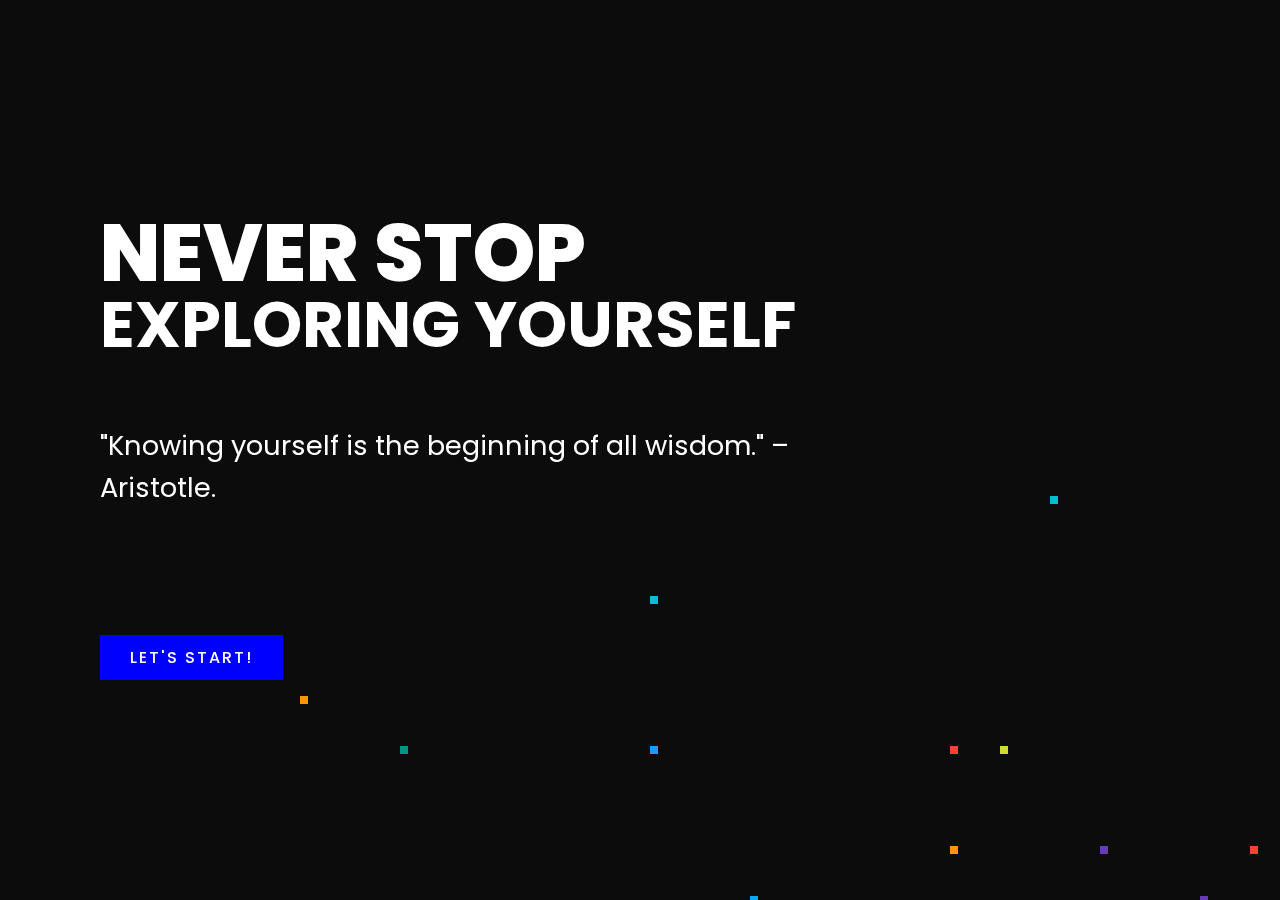
<file: index.html>
<!DOCTYPE html>
 <html>
 <head>
 	<title>
 		Informative || approach
 	</title>
   
  <meta name="viewport" content="width=device-width, initial-scale=1, shrink-to-fit=no">
 	<style type="">
 		@import url('https://fonts.googleapis.com/css?family=Poppins:200,300,400,500,600,700,800,900&display=swap');
*
{
  margin: 0;
  padding: 0;
  box-sizing: border-box;
  font-family: 'Poppins', sans-serif;
  overflow: hidden;

}
.selector-for-some-widget {
  box-sizing: content-box;
}

header
{
  position: absolute;
  top: 0;
  left: 0;
  width: 100%;
  padding: 40px 100px;
  z-index: 1000;
  display: flex;
  justify-content: space-between;
  align-items: center;
}

.showcase
{
  position: absolute;
  right: 0;
  width: 100%;
  min-height: 100vh;
  padding: 100px;
  display: flex;
  justify-content: space-between;
  align-items: center;
  background: #111;
  transition: 0.5s;
  z-index: 2;
  background-image:url(https://images.unsplash.com/photo-1555967522-37949fc21dcb?ixlib=rb-1.2.1&ixid=MnwxMjA3fDB8MHxwaG90by1wYWdlfHx8fGVufDB8fHx8&auto=format&fit=crop&w=2850&q=80);
  background-size: cover;
}
 

.showcase.active
{
  right: 300px;
}


.overlay
{
  position: absolute;
  top: 0;
  left: 0;
  width: 100%;
  height: 100%;
  background: black;
  mix-blend-mode: overlay;
  opacity: 0.3;
}
.text
{
  position: relative;
  z-index: 10;
}

.text h2
{
  font-size: 5em;
  font-weight: 800;
  color: #fff;
  line-height: 1em;
  text-transform: uppercase;
  /*animation: mytext 3s infinite;*/

}
.text h2:hover
{
  letter-spacing: 10px;
  color:  yellow ;
}

.text h3
{
  font-size: 4em;
  font-weight: 700;
  color: #fff;
  line-height: 1em;
  text-transform: uppercase;
   animation: mycall 3s infinite;
}

.text h3:hover
{
  
  color:  red;
  }
.text p
{
  font-size: 1.7em;
  color: #fff;
  margin: 20px 0;
  font-weight: 400;
  max-width: 700px;
  animation: mytext 10s infinite;
}
.text a
{
  display: inline-block;
  font-size: 1em;
  background:blue ;
  padding: 10px 30px;
  text-transform: uppercase;
  text-decoration: none;
  font-weight: 500;
  margin-top: 10px;
  color: white;
  letter-spacing: 2px;
  transition: 0.2s;
  animation: mymove 1s infinite;
  transform: rotate3d(360);
}
.text a:hover
{
  letter-spacing: 8px;
}
@keyframes mymove {
 from {background-color: red; }
  to {backgrount-color:blue;}
}
@keyframes mytext {
  from {color: red; letter-spacing: 0px;}
  to {color: yellow;letter-spacing: 5px;}
}
@keyframes mycall {
  from {color: pink;}
  to {color: red;}
}


 
div.scrollmenu {
  background-color: #333;
  overflow: auto;
  white-space: nowrap;
}

div.scrollmenu a {
  display: inline-block;
  color: white;
  text-align: center;
  padding: 14px;
  text-decoration: none;
}

div.scrollmenu a:hover {
  background-color: #777;
}
/* CSS for background animation */

.stars-01{
  content: "";
  position: absolute;
  width: 8px;
  height: 8px;
  box-shadow: 100px 200px #FFEB3B, 200px 250px #FF9800, 200px 500px #00BCD4, 300px 300px #009688,
              550px 150px #00BCD4, 550px 300px #2196F3, 350px 500px #FFF, 1750px 150px #00BCD4,
              1000px 400px #673AB7, 650px 450px #03A9F4, 1200px 50px #FF5722, 1100px 450px #673AB7,
              950px 50px #00BCD4, 1100px 500px #03A9F4, 850px 400px #FF9800, 850px 300px #F44336,
              1200px 100px #FF9800, 900px 300px #CDDC39, 1150px 400px #F44336, 1650px 900px #00BCD4,
              650px 600px #FF5722, 350px 600px #009688, 600px 650px #E91E63, 150px 750px #00BCD4,
              1750px 450px #FF5722, 250px 800px #00BCD4, 1800px 1150px #FF9800, 450px 1450px #FF5722,
              1150px 800px #00BCD4, 100px 700px #3F51B5, 350px 650px #FFEB3B, 250px 600px #FF5722,
              1850px 700px #CDDC39, 1650px 600px #FFEB3B, 450px 1050px #673AB7, 1550px 500px #F44336,
              150px 1400px #8BC34A, 800px 800px #9C27B0, 1250px 1950px #9C27B0, 100px 1700px #8BC34A,
              1150px 1350px #E91E63, 1700px 50px #FFF, 1750px 500px #F44336, 300px 1100px #CDDC39,
              350px 1650px #009688, 1700px 1200px #F44336, 450px 800px #FF5722, 2000px 500px #8BC34A,
              350px 1600px #F44336, 1350px 1350px #673AB7, 1100px 1750px #3F51B5, 150px 950px #FFEB3B,
              1600px 1700px #2196F3, 400px 1000px #FF9800, 650px 1050px #4CAF50, 2000px 1650px #00BCD4,
              1100px 700px #9C27B0, 1350px 600px #F44336, 600px 1900px #CDDC39, 1500px 600px #9E9E9E,
              20px 1350px #8BC34A, 850px 1800px #E91E63, 450px 1150px #2196F3, 50px 700px #FF5722,
              100px 1400px #F44336, 1000px 1700px #9C27B0, 250px 600px #FF5722, 1200px 850px #CDDC39,
              1750px 20px #673AB7, 100px 1550px #FFEB3B, 1200px 1650px #3F51B5, 1500px 700px #2196F3,
              1800px 600px #03A9F4, 650px 800px #00BCD4, 700px 600px #00BCD4, 1100px 1350px #F44336,
              900px 550px #FF5722, 1600px 800px #2196F3, 1000px 1100px #F44336, 1650px 1350px #FF5722,
              750px 1050px #FFC107, 1750px 800px #CDDC39, 600px 1650px #F44336, 150px 1550px #673AB7,
              250px 1800px #FFF, 1100px 1700px #FFC107, 800px 1500px #3F51B5, 1100px 1200px #FF5722,
              1450px 1600px #CDDC39, 150px 1400px #FFF, 1200px 1450px #03A9F4, 1800px 1050px #FFF,
              1250px 1300px #CDDC39, 1000px 1000px #4CAF50, 300px 700px #4CAF50, 100px 1250px #9C27B0,
              700px 1750px #00BCD4, 1950px 250px #FFF, 1550px 700px #F44336;
  animation: starsUp 10s linear infinite;
}

.stars-02{
  content: "";
  position: absolute;
  width: 6px;
  height: 6px;
  box-shadow: 100px 200px #FFEB3B, 200px 250px #FF9800, 200px 500px #00BCD4, 300px 300px #009688,
              550px 150px #00BCD4, 550px 300px #2196F3, 350px 500px #FFF, 1750px 150px #00BCD4,
              1000px 400px #673AB7, 650px 450px #03A9F4, 1200px 50px #FF5722, 1100px 450px #673AB7,
              950px 50px #00BCD4, 1100px 500px #03A9F4, 850px 400px #FF9800, 850px 300px #F44336,
              1200px 100px #FF9800, 900px 300px #CDDC39, 1150px 400px #F44336, 1650px 900px #00BCD4,
              650px 600px #FF5722, 350px 600px #009688, 600px 650px #E91E63, 150px 750px #00BCD4,
              1750px 450px #FF5722, 250px 800px #00BCD4, 1800px 1150px #FF9800, 450px 1450px #FF5722,
              1150px 800px #00BCD4, 100px 700px #3F51B5, 350px 650px #FFEB3B, 250px 600px #FF5722,
              1850px 700px #CDDC39, 1650px 600px #FFEB3B, 450px 1050px #673AB7, 1550px 500px #F44336,
              150px 1400px #8BC34A, 800px 800px #9C27B0, 1250px 1950px #9C27B0, 100px 1700px #8BC34A,
              1150px 1350px #E91E63, 1700px 50px #FFF, 1750px 500px #F44336, 300px 1100px #CDDC39,
              350px 1650px #009688, 1700px 1200px #F44336, 450px 800px #FF5722, 2000px 500px #8BC34A,
              350px 1600px #F44336, 1350px 1350px #673AB7, 1100px 1750px #3F51B5, 150px 950px #FFEB3B,
              1600px 1700px #2196F3, 400px 1000px #FF9800, 650px 1050px #4CAF50, 2000px 1650px #00BCD4,
              1100px 700px #9C27B0, 1350px 600px #F44336, 600px 1900px #CDDC39, 1500px 600px #9E9E9E,
              20px 1350px #8BC34A, 850px 1800px #E91E63, 450px 1150px #2196F3, 50px 700px #FF5722,
              100px 1400px #F44336, 1000px 1700px #9C27B0, 250px 600px #FF5722, 1200px 850px #CDDC39,
              1750px 20px #673AB7, 100px 1550px #FFEB3B, 1200px 1650px #3F51B5, 1500px 700px #2196F3,
              1800px 600px #03A9F4, 650px 800px #00BCD4, 700px 600px #00BCD4, 1100px 1350px #F44336,
              900px 550px #FF5722, 1600px 800px #2196F3, 1000px 1100px #F44336, 1650px 1350px #FF5722,
              750px 1050px #FFC107, 1750px 800px #CDDC39, 600px 1650px #F44336, 150px 1550px #673AB7,
              250px 1800px #FFF, 1100px 1700px #FFC107, 800px 1500px #3F51B5, 1100px 1200px #FF5722,
              1450px 1600px #CDDC39, 150px 1400px #FFF, 1200px 1450px #03A9F4, 1800px 1050px #FFF,
              1250px 1300px #CDDC39, 1000px 1000px #4CAF50, 300px 700px #4CAF50, 100px 1250px #9C27B0,
              700px 1750px #00BCD4, 1950px 250px #FFF, 1550px 700px #F44336;
  animation: starsUp 30s linear infinite;
}

.stars-03{
  content: "";
  position: absolute;
  width: 6px;
  height: 6px;
  box-shadow: 100px 200px #FFEB3B, 200px 250px #FF9800, 200px 500px #00BCD4, 300px 300px #009688,
              550px 150px #00BCD4, 550px 300px #2196F3, 350px 500px #FFF, 1750px 150px #00BCD4,
              1000px 400px #673AB7, 650px 450px #03A9F4, 1200px 50px #FF5722, 1100px 450px #673AB7,
              950px 50px #00BCD4, 1100px 500px #03A9F4, 850px 400px #FF9800, 850px 300px #F44336,
              1200px 100px #FF9800, 900px 300px #CDDC39, 1150px 400px #F44336, 1650px 900px #00BCD4,
              650px 600px #FF5722, 350px 600px #009688, 600px 650px #E91E63, 150px 750px #00BCD4,
              1750px 450px #FF5722, 250px 800px #00BCD4, 1800px 1150px #FF9800, 450px 1450px #FF5722,
              1150px 800px #00BCD4, 100px 700px #3F51B5, 350px 650px #FFEB3B, 250px 600px #FF5722,
              1850px 700px #CDDC39, 1650px 600px #FFEB3B, 450px 1050px #673AB7, 1550px 500px #F44336,
              150px 1400px #8BC34A, 800px 800px #9C27B0, 1250px 1950px #9C27B0, 100px 1700px #8BC34A,
              1150px 1350px #E91E63, 1700px 50px #FFF, 1750px 500px #F44336, 300px 1100px #CDDC39,
              350px 1650px #009688, 1700px 1200px #F44336, 450px 800px #FF5722, 2000px 500px #8BC34A,
              350px 1600px #F44336, 1350px 1350px #673AB7, 1100px 1750px #3F51B5, 150px 950px #FFEB3B,
              1600px 1700px #2196F3, 400px 1000px #FF9800, 650px 1050px #4CAF50, 2000px 1650px #00BCD4,
              1100px 700px #9C27B0, 1350px 600px #F44336, 600px 1900px #CDDC39, 1500px 600px #9E9E9E,
              20px 1350px #8BC34A, 850px 1800px #E91E63, 450px 1150px #2196F3, 50px 700px #FF5722,
              100px 1400px #F44336, 1000px 1700px #9C27B0, 250px 600px #FF5722, 1200px 850px #CDDC39,
              1750px 20px #673AB7, 100px 1550px #FFEB3B, 1200px 1650px #3F51B5, 1500px 700px #2196F3,
              1800px 600px #03A9F4, 650px 800px #00BCD4, 700px 600px #00BCD4, 1100px 1350px #F44336,
              900px 550px #FF5722, 1600px 800px #2196F3, 1000px 1100px #F44336, 1650px 1350px #FF5722,
              750px 1050px #FFC107, 1750px 800px #CDDC39, 600px 1650px #F44336, 150px 1550px #673AB7,
              250px 1800px #FFF, 1100px 1700px #FFC107, 800px 1500px #3F51B5, 1100px 1200px #FF5722,
              1450px 1600px #CDDC39, 150px 1400px #FFF, 1200px 1450px #03A9F4, 1800px 1050px #FFF,
              1250px 1300px #CDDC39, 1000px 1000px #4CAF50, 300px 700px #4CAF50, 100px 1250px #9C27B0,
              700px 1750px #00BCD4, 1950px 250px #FFF, 1550px 700px #F44336;
  animation: starsUp 50s linear infinite;
}

.stars-04{
  content: "";
  position: absolute;
  width: 4px;
  height: 4px;
  box-shadow: 100px 200px #FFEB3B, 200px 250px #FF9800, 200px 500px #00BCD4, 300px 300px #009688,
              550px 150px #00BCD4, 550px 300px #2196F3, 350px 500px #FFF, 1750px 150px #00BCD4,
              1000px 400px #673AB7, 650px 450px #03A9F4, 1200px 50px #FF5722, 1100px 450px #673AB7,
              950px 50px #00BCD4, 1100px 500px #03A9F4, 850px 400px #FF9800, 850px 300px #F44336,
              1200px 100px #FF9800, 900px 300px #CDDC39, 1150px 400px #F44336, 1650px 900px #00BCD4,
              650px 600px #FF5722, 350px 600px #009688, 600px 650px #E91E63, 150px 750px #00BCD4,
              1750px 450px #FF5722, 250px 800px #00BCD4, 1800px 1150px #FF9800, 450px 1450px #FF5722,
              1150px 800px #00BCD4, 100px 700px #3F51B5, 350px 650px #FFEB3B, 250px 600px #FF5722,
              1850px 700px #CDDC39, 1650px 600px #FFEB3B, 450px 1050px #673AB7, 1550px 500px #F44336,
              150px 1400px #8BC34A, 800px 800px #9C27B0, 1250px 1950px #9C27B0, 100px 1700px #8BC34A,
              1150px 1350px #E91E63, 1700px 50px #FFF, 1750px 500px #F44336, 300px 1100px #CDDC39,
              350px 1650px #009688, 1700px 1200px #F44336, 450px 800px #FF5722, 2000px 500px #8BC34A,
              350px 1600px #F44336, 1350px 1350px #673AB7, 1100px 1750px #3F51B5, 150px 950px #FFEB3B,
              1600px 1700px #2196F3, 400px 1000px #FF9800, 650px 1050px #4CAF50, 2000px 1650px #00BCD4,
              1100px 700px #9C27B0, 1350px 600px #F44336, 600px 1900px #CDDC39, 1500px 600px #9E9E9E,
              20px 1350px #8BC34A, 850px 1800px #E91E63, 450px 1150px #2196F3, 50px 700px #FF5722,
              100px 1400px #F44336, 1000px 1700px #9C27B0, 250px 600px #FF5722, 1200px 850px #CDDC39,
              1750px 20px #673AB7, 100px 1550px #FFEB3B, 1200px 1650px #3F51B5, 1500px 700px #2196F3,
              1800px 600px #03A9F4, 650px 800px #00BCD4, 700px 600px #00BCD4, 1100px 1350px #F44336,
              900px 550px #FF5722, 1600px 800px #2196F3, 1000px 1100px #F44336, 1650px 1350px #FF5722,
              750px 1050px #FFC107, 1750px 800px #CDDC39, 600px 1650px #F44336, 150px 1550px #673AB7,
              250px 1800px #FFF, 1100px 1700px #FFC107, 800px 1500px #3F51B5, 1100px 1200px #FF5722,
              1450px 1600px #CDDC39, 150px 1400px #FFF, 1200px 1450px #03A9F4, 1800px 1050px #FFF,
              1250px 1300px #CDDC39, 1000px 1000px #4CAF50, 300px 700px #4CAF50, 100px 1250px #9C27B0,
              700px 1750px #00BCD4, 1950px 250px #FFF, 1550px 700px #F44336;
  animation: starsUp 100s linear infinite;
}

@keyframes starsUp{
  0%{
    transform: translateY(500px);
  }
  100%{
    transform: translateY(-2000px);
  }
}


 	</style>
 </head>
 <body>


 

 	 <!-- Video Source -->
 
  <section class="showcase">
    <header>
      <!-- <h2 class="logo">HELLO WORLD !!</h2> -->
     
    </header>
    
    <div class="overlay"></div> 
    <!--stars background start-->
    
      <div class="stars-01"></div>
      <div class="stars-02"></div>
      <div class="stars-03"></div>
      <div class="stars-04"></div>
   
    <!--stars background end-->
    <div class="text">
      <h2>Never Stop </h2> 

      <h3>Exploring Yourself</h3>
      <h1>&nbsp;</h1>
      <p>"Knowing yourself is the beginning of all wisdom." – Aristotle.</p>
      <h1>&nbsp;</h1>
      <h1>&nbsp;</h1>
      <div><a href="index1.html">Let's Start!</a></div>

    </div>

    <!-- <ul class="social">
      <li><a href="#"><img src="https://i.ibb.co/x7P24fL/facebook.png"></a></li>
      <li><a href="#"><img src="https://i.ibb.co/Wnxq2Nq/twitter.png"></a></li>
      <li><a href="#"><img src="https://i.ibb.co/ySwtH4B/instagram.png"></a></li>
    </ul>  -->
  </section>

  <!-- <script type="">
    function myonclickfn() 
    {
      document.location.href="untitled1.html";
     
      
    }
  </script> -->
  
 </body>
 </html>
</file>
